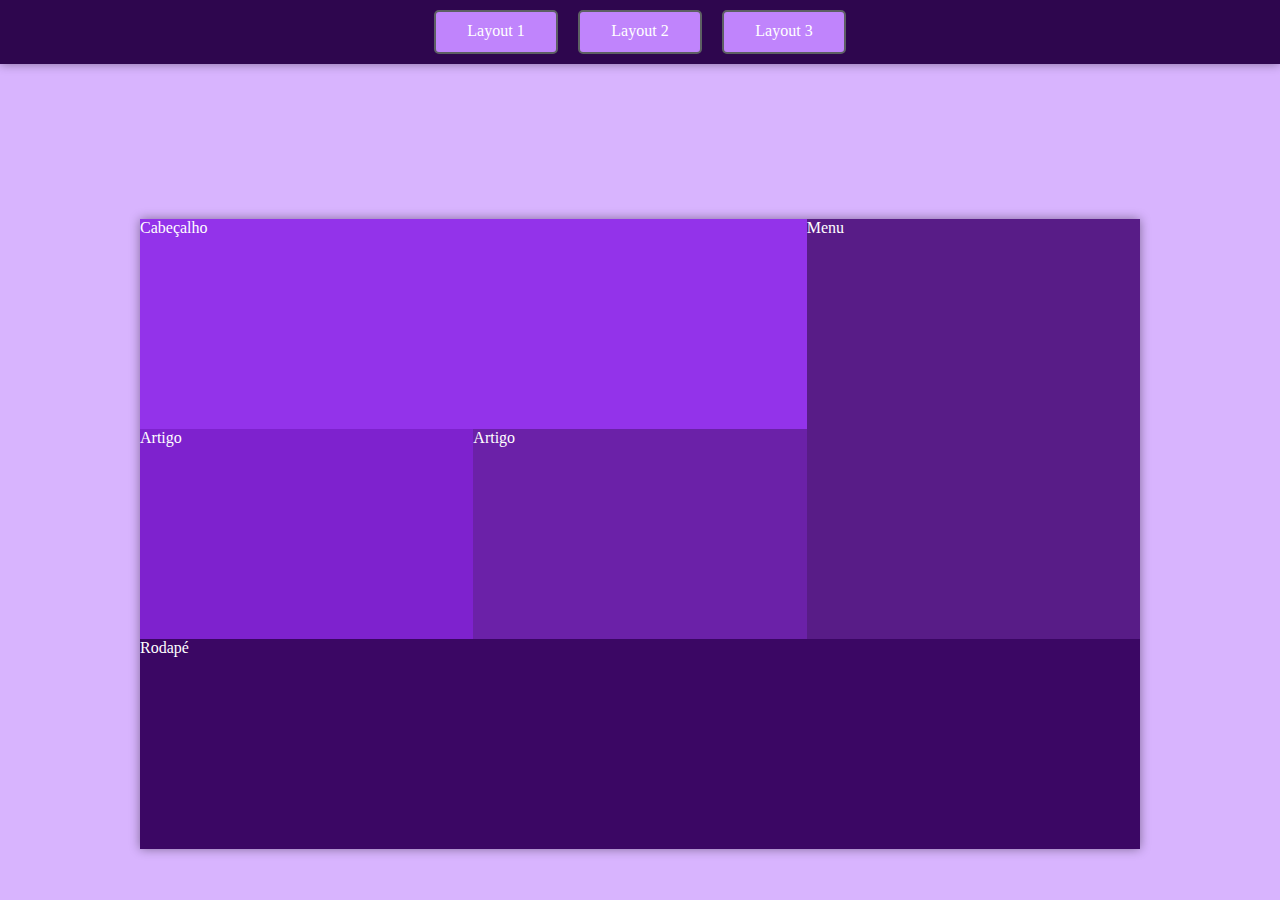
<file: index.html>
<!DOCTYPE html>
<html lang="pt-br">
    <head>
        <meta charset="UTF-8">
        <meta name="viewport" content="width=device-width, initial-scale=1.0">
        <title>Layout 1</title>
        <link rel="stylesheet" href="/css/estilo.css">
    </head>
    <body>
        <!-- <div class="container">
            <div class="bloco">
                <div class="superior">
                    <div>
                        <div>
                            Cabeçalho
                        </div>
                        <div>
                            <div>
                                Artigo
                            </div>
                            <div>
                                Artigo
                            </div>
                        </div>
                    <div>
                        Menu
                    </div>
                </div>
                <div class="footer">
                    Rodapé
                </div>
            </div>
        </div> -->
        <div class="container"> <!-- Vai alinhar o conteúdo no centro, como o conceito de "coluna" que pensei na atividade 7 -->
            <header>
                <a href="index.html" class="button">Layout 1</a>
                <a href="layout2.html" class="button">Layout 2</a>
                <a href="layout3.html" class="button">Layout 3</a>
            </header>
            <div class="content"> <!-- O conteúdo tá centralizado por conta do pai container, mas seus elementos não. Por isso, cria-se outro para poder alinhar esses conteúdos em sí. É como se eu tivesse uma caixa grande (container) com uma caixa um pouco menor dentro (content), na qual tem os elementos dentro, na qual eles eu vou organizar de acordo com a caixa menor, não com a maior. -->
                <div class="block1"> <!-- divs block têm o mesmo conceito de content – uma caixinha dentro da outra -->
                    <div class="block2">
                        <div class="header">Cabeçalho</div>
                        <div class="block3">
                            <div class="article" id="article-light-color">Artigo</div>
                            <div class="article">Artigo</div>
                        </div>
                    </div>
                    <div class="menu">Menu</div>
                </div>
                <div class="footer">Rodapé</div>
            </div>
        </div>
    </body>
</html>
</file>
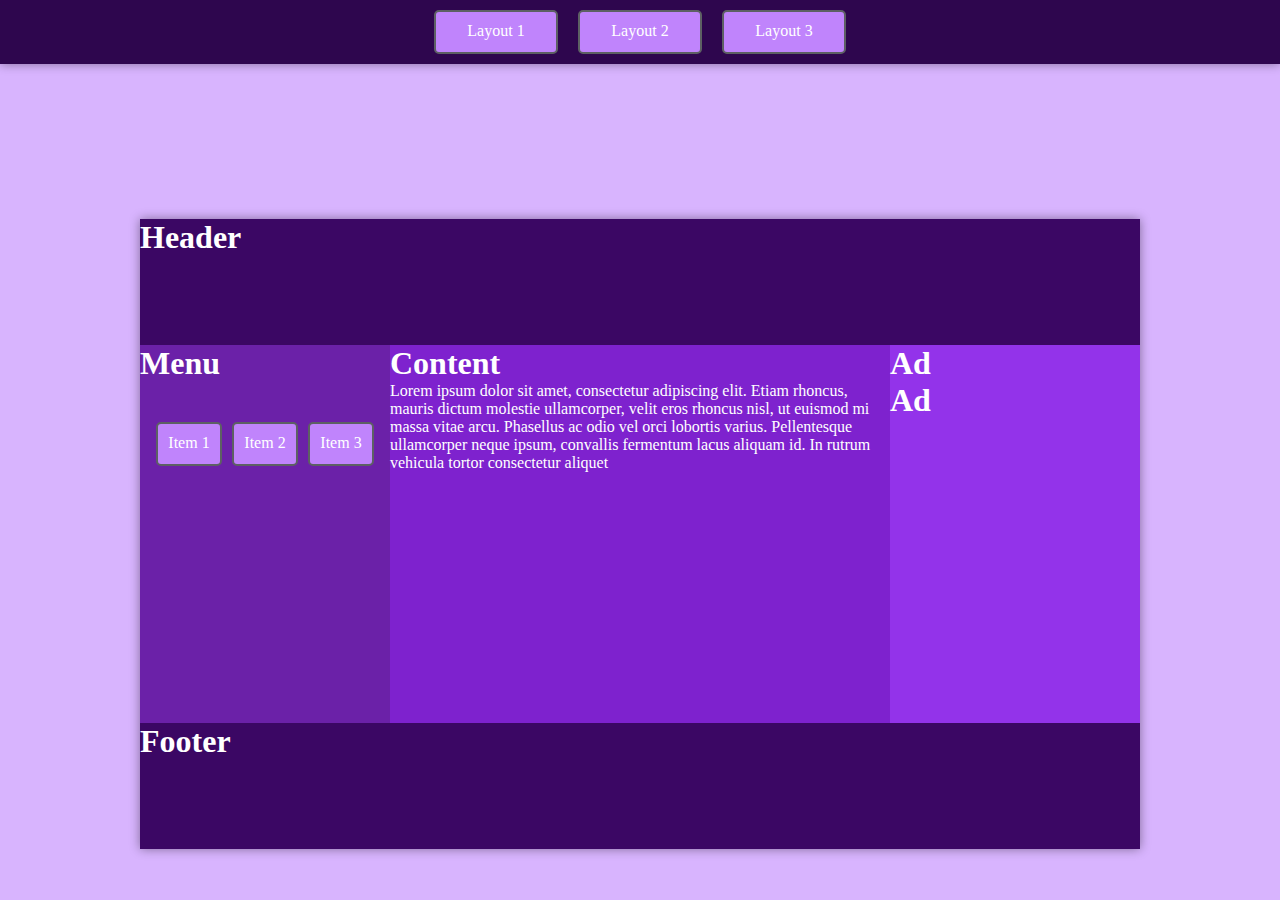
<file: layout2.html>
<!DOCTYPE html>
<html lang="pt-br">
    <head>
        <meta charset="UTF-8">
        <meta name="viewport" content="width=device-width, initial-scale=1.0">
        <title>Layout 2</title>
        <link rel="stylesheet" href="/css/estilo.css">
    </head>
    <body>
        <div class="container">
            <header>
                <a href="index.html" class="button">Layout 1</a>
                <a href="layout2.html" class="button">Layout 2</a>
                <a href="layout3.html" class="button">Layout 3</a>
            </header>
            <div class="content">
                <div class="header" id="header-l2">
                    <span class="big-letters">Header</span>
                </div>
                <div class="block1" id="block1-l2">
                    <div class="menu" id="menu-l2-light-color">
                        <span class="big-letters">Menu</span>
                        <div class="buttons">
                            <div class="button button-size">Item 1</div>
                            <div class="button button-size">Item 2</div>
                            <div class="button button-size">Item 3</div>
                        </div>
                    </div>
                    <div class="conteudo">
                        <span class="big-letters">Content</span>
                        Lorem ipsum dolor sit amet, consectetur adipiscing elit. Etiam rhoncus, mauris dictum molestie ullamcorper, velit eros rhoncus nisl, ut euismod mi massa vitae arcu. Phasellus ac odio vel orci lobortis varius. Pellentesque ullamcorper neque ipsum, convallis fermentum lacus aliquam id. In rutrum vehicula tortor consectetur aliquet
                    </div>
                    <div class="ad">
                        <span class="big-letters">Ad<br>Ad</span>
                    </div>
                </div>
                <div class="footer">
                    <span class="big-letters">Footer</span>
                </div>
            </div>
        </div>
    </body>
</html>
</file>
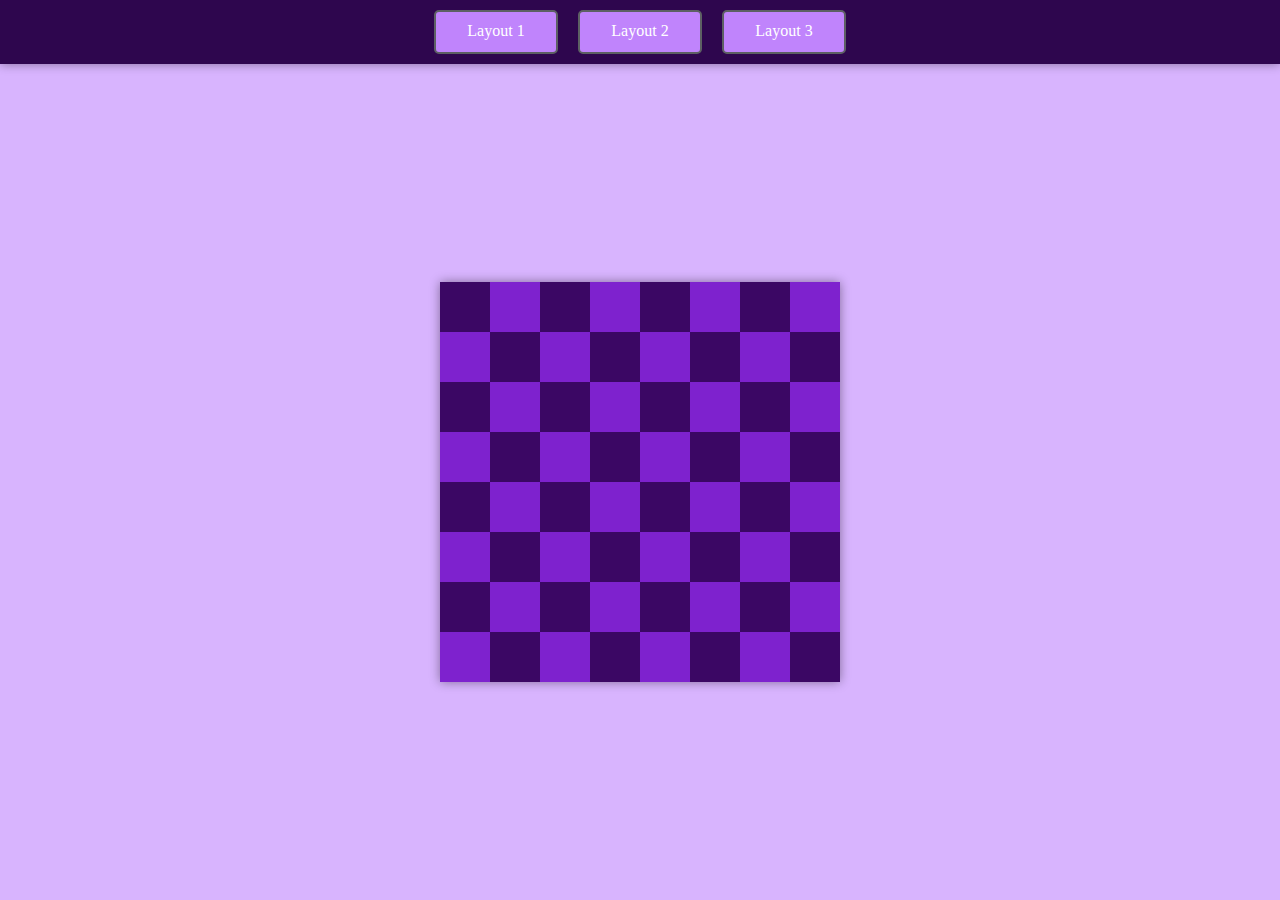
<file: layout3.html>
<!DOCTYPE html>
<html lang="pt-br">
    <head>
        <meta charset="UTF-8">
        <meta name="viewport" content="width=device-width, initial-scale=1.0">
        <title>Layout 3</title>
        <link rel="stylesheet" href="/css/estilo.css">
    </head>
    <body>
        <div class="container">
            <header>
                <a href="index.html" class="button">Layout 1</a>
                <a href="layout2.html" class="button">Layout 2</a>
                <a href="layout3.html" class="button">Layout 3</a>
            </header>
            <div class="content" id="content-l3-height">
                <div class="tabuleiro">
                    <div class="four-squares">
                        <div class="square transparent-square"></div>
                        <div class="square"></div>
                        <div class="square"></div>
                        <div class="square transparent-square"></div>
                    </div>
                    <div class="four-squares">
                        <div class="square transparent-square"></div>
                        <div class="square"></div>
                        <div class="square"></div>
                        <div class="square transparent-square"></div>
                    </div>
                    <div class="four-squares">
                        <div class="square transparent-square"></div>
                        <div class="square"></div>
                        <div class="square"></div>
                        <div class="square transparent-square"></div>
                    </div>
                    <div class="four-squares">
                        <div class="square transparent-square"></div>
                        <div class="square"></div>
                        <div class="square"></div>
                        <div class="square transparent-square"></div>
                    </div>
                    <div class="four-squares">
                        <div class="square transparent-square"></div>
                        <div class="square"></div>
                        <div class="square"></div>
                        <div class="square transparent-square"></div>
                    </div>
                    <div class="four-squares">
                        <div class="square transparent-square"></div>
                        <div class="square"></div>
                        <div class="square"></div>
                        <div class="square transparent-square"></div>
                    </div>
                    <div class="four-squares">
                        <div class="square transparent-square"></div>
                        <div class="square"></div>
                        <div class="square"></div>
                        <div class="square transparent-square"></div>
                    </div>
                    <div class="four-squares">
                        <div class="square transparent-square"></div>
                        <div class="square"></div>
                        <div class="square"></div>
                        <div class="square transparent-square"></div>
                    </div>
                    <div class="four-squares">
                        <div class="square transparent-square"></div>
                        <div class="square"></div>
                        <div class="square"></div>
                        <div class="square transparent-square"></div>
                    </div>
                    <div class="four-squares">
                        <div class="square transparent-square"></div>
                        <div class="square"></div>
                        <div class="square"></div>
                        <div class="square transparent-square"></div>
                    </div>
                    <div class="four-squares">
                        <div class="square transparent-square"></div>
                        <div class="square"></div>
                        <div class="square"></div>
                        <div class="square transparent-square"></div>
                    </div>
                    <div class="four-squares">
                        <div class="square transparent-square"></div>
                        <div class="square"></div>
                        <div class="square"></div>
                        <div class="square transparent-square"></div>
                    </div>
                    <div class="four-squares">
                        <div class="square transparent-square"></div>
                        <div class="square"></div>
                        <div class="square"></div>
                        <div class="square transparent-square"></div>
                    </div>
                    <div class="four-squares">
                        <div class="square transparent-square"></div>
                        <div class="square"></div>
                        <div class="square"></div>
                        <div class="square transparent-square"></div>
                    </div>
                    <div class="four-squares">
                        <div class="square transparent-square"></div>
                        <div class="square"></div>
                        <div class="square"></div>
                        <div class="square transparent-square"></div>
                    </div>
                    <div class="four-squares">
                        <div class="square transparent-square"></div>
                        <div class="square"></div>
                        <div class="square"></div>
                        <div class="square transparent-square"></div>
                    </div>
                </div>
            </div>
        </div>
    </body>
</html>
</file>
<file: css/estilo.css>
/* * {
    margin: 0;
    padding: 0;
    box-sizing: border-box;
}

.container{
    display: flex;
    justify-content: center;
    align-items: center;
}

.bloco{
    display:flex;
    background-color: lightblue;
    border: 50px;
    flex-wrap: wrap;
    flex-direction: column;

}

.footer{
    display:flex;
    flex:1;
}

.article{

}

.superior{
    display:flex;
    flex:2;
} */
*{
    margin: 0;
}
header{
    display:flex;
    justify-content: center;
    align-self: flex-start;
    background-color: #2e064e;
    box-shadow: 0 0 10px rgba(0,0,0, 0.4);
    width: 100%; /* Algumas vezes tentei colocar 100%, mas nunca dava certo */
}

.button{
    color: #FFF;
    background-color: #c084fc;
    padding: 10px;
    width: 100px;
    margin: 10px;
    height: 20px;
    border: 2px solid #5D6063;
    border-radius: 5px;
    
    text-align: center;
    text-decoration: none;
    transition: background-color 0.2s ease;
    
}

.button:hover{
    background-color: #972eff;
    text-decoration: underline;
}

.container{
    background-color: #d8b4fe;
    display:flex; /* Define que o conteúdos dentro de uma div fiquem flexíveis, podendo ser organizados em uma página */
    justify-content: center; /* Alinha os conteúdos dentro dessa div horizontalmente, como texto: esquerda, meio, direita, com espaço entre etc.*/
    align-items:center; /* Alinha os conteúdos dentro dessa div verticalmente, no topo, meio, fim, linha de base etc. */
    flex-wrap: wrap; /* Caso o tamanho dos elementos exceda, é "quebrado uma linha" e colocado os elementos abaixo */
    height: 100vh;
}

.content{
    display:flex; /* Define que o conteúdos dentro de uma div fiquem flexíveis, podendo ser organizados em uma página */
    justify-content: center; /* Alinha os conteúdos dentro dessa div horizontalmente, como texto: esquerda, meio, direita, com espaço entre etc.*/
    align-items:center; /* Alinha os conteúdos dentro dessa div verticalmente, no topo, meio, fim, linha de base etc. */
    flex-direction: column;
    height: 70vh; /* para distribuirmos os tamanhos igualmente entre os elementos usando a propriedade "flex", o content precisa ter uma altura predefinida */
    box-shadow: 0 0 10px rgba(0,0,0, 0.4);
}

/* Para usar a propriedade flex, é obrigatório usar a propriedade "display: flex" em todos os seletores */
.footer{
    display: flex; 
    width: 1000px; /* acho que eu preciso especificar uma largura para footer. não sei se tem como fazer de outra maneira,  de ocupar toda a largura do content (deve ter, mas eu sou voado) */
    flex:1;
    background-color: #3b0764;
    color: white;
}

.menu{
    display: flex;
    flex: 1;
    background-color: #581c87;
    color: white;
    flex-direction:column;
}

.header{
    display: flex;
    flex: 1;
    background-color: #9333ea;
    color: white;
}

.article{
    display: flex;
    flex: 1;
    background-color: #6b21a8;
    color: white;
}

#article-light-color{
    background-color: #7e22ce;
}

.block1{
    display: flex;
    flex: 2;
    width: 1000px;
}

.block2{
    display: flex;
    flex: 2;
    flex-direction: column;
}


.block3{
    display: flex;
    flex: 1;
}

/* Layout2 */

#header-l2{
    width:100%;
    background-color: #3b0764;
}

#block1-l2{
    flex:3;
}

.conteudo{
    display:flex;
    flex:2;
    background-color:#7e22ce;
    flex-direction: column;
    color: white;
}

.ad{
    display:flex;
    flex:1;
    background-color: #9333ea;
    color: white;
}

.buttons{
    display: flex;
    flex-direction: row;
    justify-content: center;
    gap: 10px;
    margin-top: 40px;
}

.button-size{
    width: 42px;
    text-align:center;
    margin: 0;
}

.big-letters{
    font-size: xx-large;
    font-weight:bold;
}

#menu-l2-light-color{
    background-color: #6b21a8;
}

/* Layout 3 */

#content-l3-height{
    height:auto;
    align-self: flex-start;
}

.tabuleiro{
    display:flex;
    flex-wrap:wrap;
    flex-direction:row;
    max-width: 400px;
    max-height: 400px;
    background-color: #3b0764;
}

.four-squares{
    display:flex;
    flex-wrap: wrap;
    max-width: 100px;
    max-height: 100px;
}

.square{
    width: 50px;
    height: 50px;
    background-color: #7e22ce;
}

.transparent-square{
    background-color: transparent;
}
</file>
